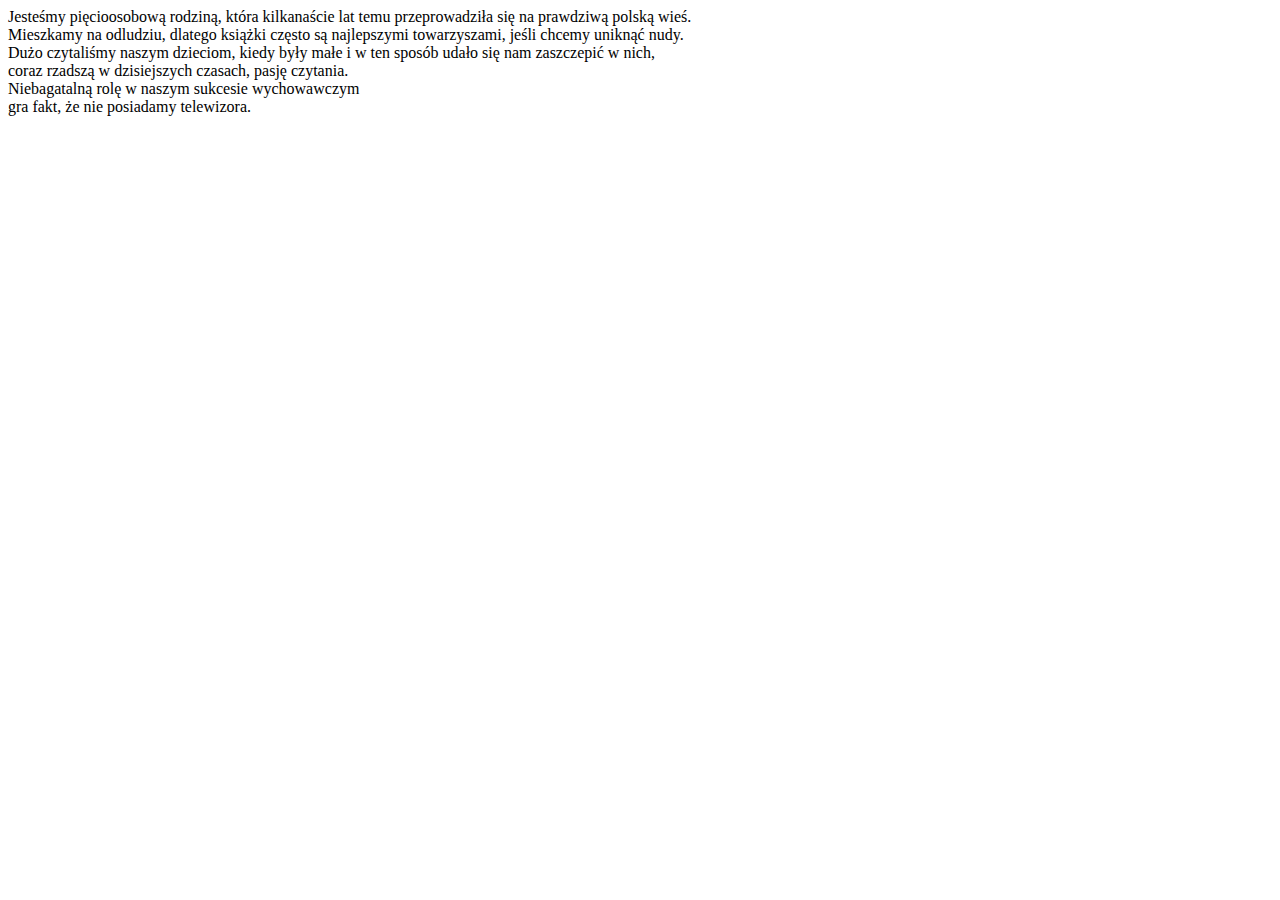
<file: templates/about.html>
<!DOCTYPE html>
<html lang="en">
<head>
    <meta charset="UTF-8">
    <meta name="viewport" content="width=device-width, initial-scale=1">
    <title>About us</title>
</head>
<body>
Jesteśmy pięcioosobową rodziną, która kilkanaście lat temu przeprowadziła się na prawdziwą polską wieś.<br>
Mieszkamy na odludziu, dlatego książki często są najlepszymi towarzyszami, jeśli chcemy uniknąć nudy.<br>
Dużo czytaliśmy naszym dzieciom, kiedy były małe i w ten sposób udało się nam zaszczepić w nich, <br>
coraz rzadszą w dzisiejszych czasach, pasję czytania. <br>Niebagatalną rolę w naszym sukcesie wychowawczym<br>
gra fakt, że nie posiadamy telewizora.
</body>
</html>
</file>
